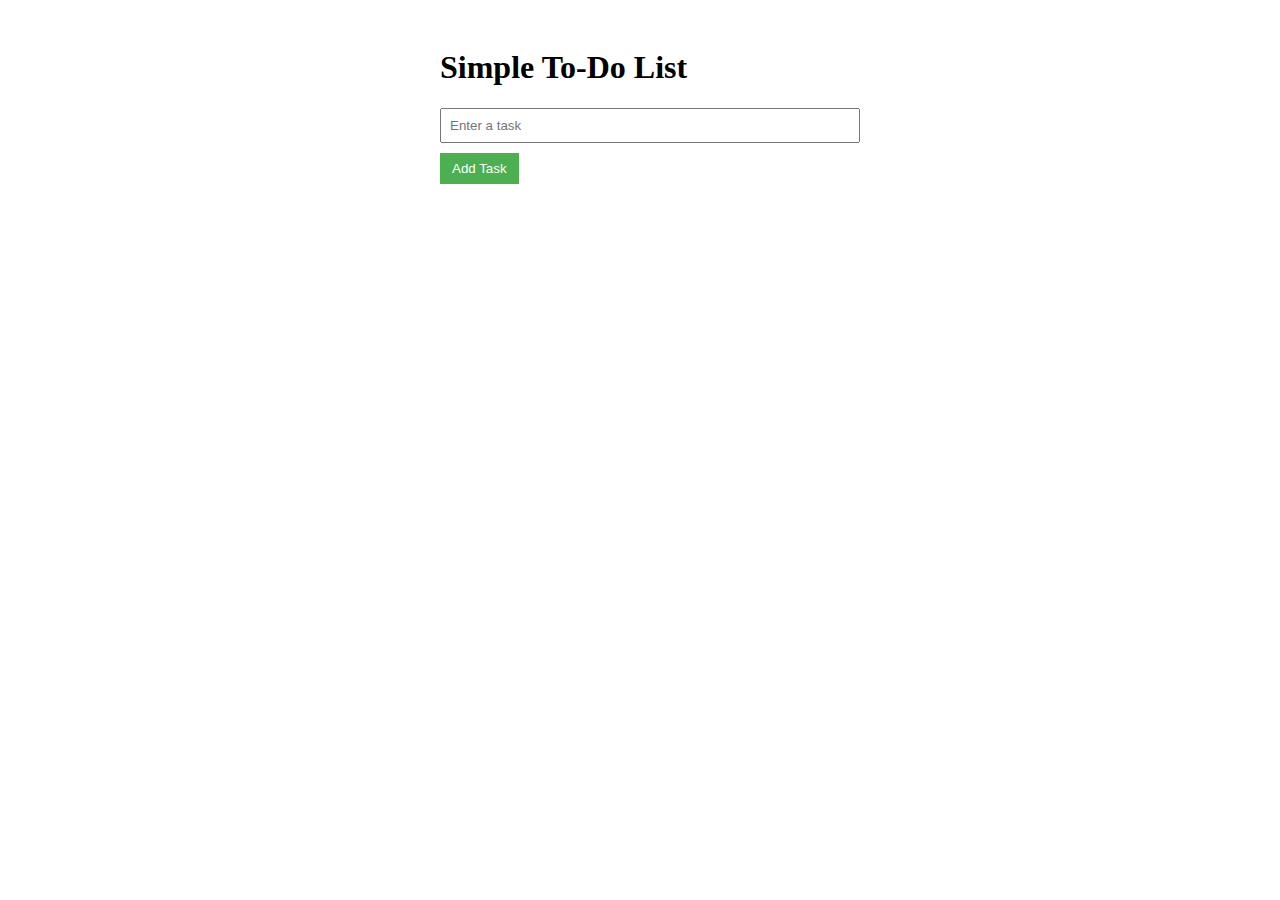
<file: todo/index.html>
<!DOCTYPE html>
<html>
<head>
  <title>Simple To-Do List</title>
  <link rel="stylesheet" type="text/css" href="style.css">
  <!-- <link rel="stylesheet" type="text/css" href="style3d.css"> --> <!-- comment the above link tag and uncomment this one for better ui design -->
</head>
<body>
  <div class="container">
    <h1>Simple To-Do List</h1>
    <input type="text" id="taskInput" placeholder="Enter a task">
    <button onclick="addTask()">Add Task </button>
    <ul id="taskList"></ul>
  </div>

  <script src="script.js"></script>
</body>
</html>
</file>
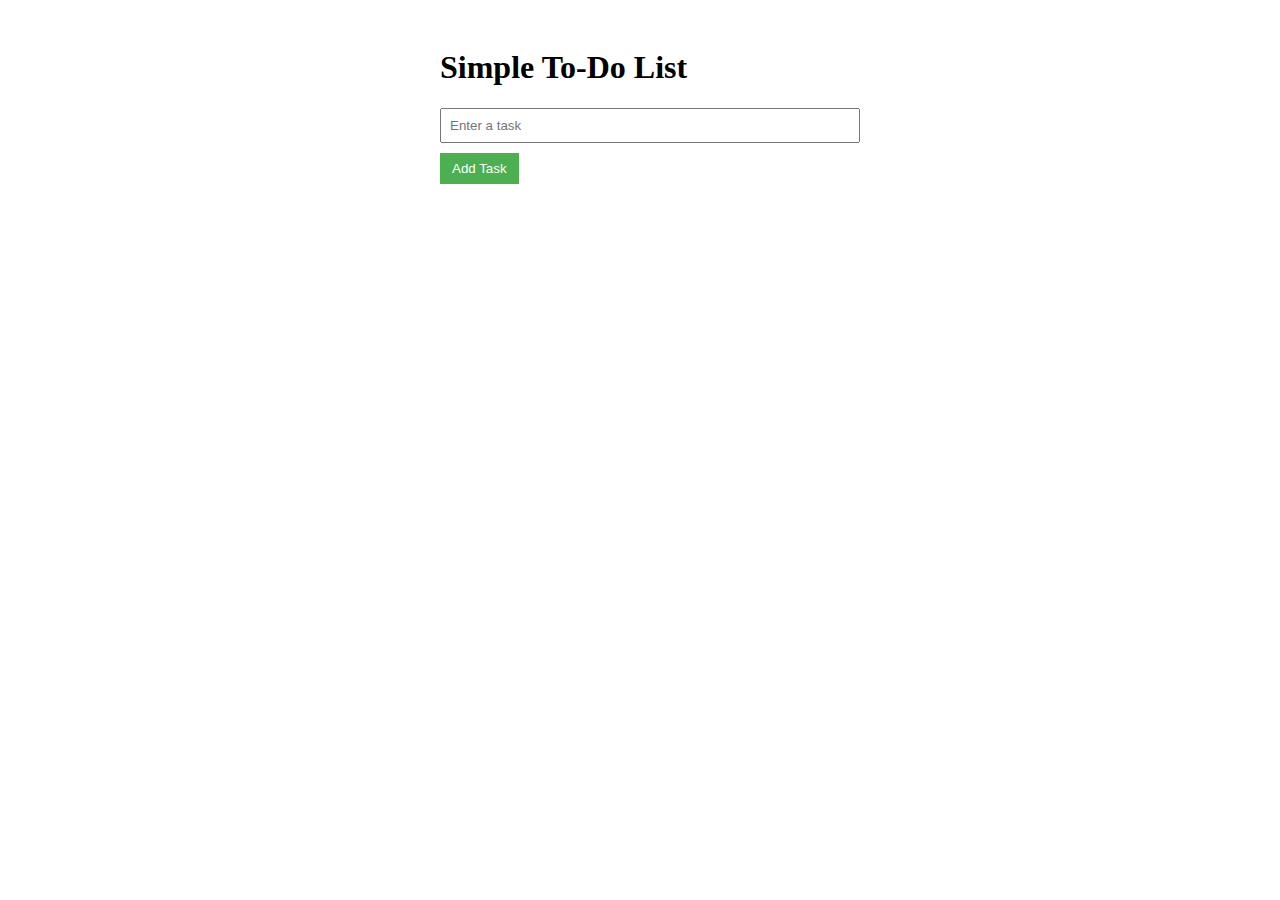
<file: web-workshop/index.html>
<!DOCTYPE html>
<html>
<head>
  <title>Simple To-Do List</title>
  <link rel="stylesheet" type="text/css" href="style.css">
  <!-- <link rel="stylesheet" type="text/css" href="style3d.css"> --> <!-- comment the above link tag and uncomment this one for better ui design -->
</head>
<body>
  <div class="container">
    <h1>Simple To-Do List</h1>
    <input type="text" id="taskInput" placeholder="Enter a task">
    <button onclick="addTask()">Add Task</button>
    <ul id="taskList"></ul>
  </div>

  <script src="script.js"></script>
</body>
</html>
</file>
<file: todo/style.css>
.container {
	max-width: 400px;
	margin: 0 auto;
	padding: 20px;
  }
  
  input[type="text"] {
	width: 100%;
	padding: 8px;
	margin-bottom: 10px;
  }
  
  button {
	padding: 8px 12px;
	background-color: #4CAF50;
	color: white;
	border: none;
	cursor: pointer;
  }
  
  ul {
	list-style-type: none;
	padding: 0;
  }
  
  li {
	margin-bottom: 5px;
  }
  button.remove-button {
	background-color: #ff4136;
	color: white;
	border: none;
	padding: 5px 10px;
	margin-left: 10px;
	cursor: pointer;
   }
</file>
<file: todo/style3d.css>
body {
	background: linear-gradient(to bottom right, #0052cc, #00b8ff);
	font-family: Arial, sans-serif;
	width : 100vw;
	height : 100vh;
  }
  
  .container {
	max-width: 400px;
	margin: 0 auto;
	padding: 20px;
	background: rgba(255, 255, 255, 0.15);
	border-radius: 10px;
	backdrop-filter: blur(10px);
	box-shadow: 0 0 10px rgba(0, 0, 0, 0.2);
	transition: background-color 0.3s ease;
  }
  
  .container:hover {
	background: rgba(255, 255, 255, 0.25);
  }
  
  h1 {
	color: #ffffff;
	font-size: 28px;
	margin-bottom: 20px;
	text-shadow: 2px 2px 4px rgba(0, 0, 0, 0.2);
  }
  
  .input-container {
	display: flex;
	justify-content: center;
	align-items: center;
	margin-bottom: 20px;
  }
  
  input[type="text"] {
	flex-grow: 1;
	padding: 12px;
	margin-right: 10px;
	font-size: 16px;
	border: none;
	border-radius: 8px;
	background: rgba(255, 255, 255, 0.15);
	backdrop-filter: blur(5px);
	box-shadow: 0 4px 8px rgba(0, 0, 0, 0.1);
	transition: background-color 0.3s ease;
	color: #ffffff;
  }
  
  input[type="text"]:focus {
	background: rgba(255, 255, 255, 0.25);
  }
  
  button {
	padding: 12px 24px;
	background: rgba(0, 82, 204, 0.8);
	color: #ffffff;
	border: none;
	border-radius: 8px;
	cursor: pointer;
	transition: background-color 0.3s ease;
  }
  
  button:hover {
	background: rgba(0, 82, 204, 1);
  }
  
  ul {
	list-style-type: none;
	padding: 0;
  }
  li:last-child {
	margin-bottom: 0;
  }
  
 /* flex box  */
  
/*   

  
  button.remove-button:hover {
	background: rgba(255, 65, 54, 1);
  }
  li {
	margin-bottom: 10px;
	display: flex;
	align-items: center;
	justify-content: space-between;
	background: rgba(255, 255, 255, 0.1);
	border-radius: 8px;
	padding: 8px;
  }
  
  button.remove-button {
	background: rgba(255, 65, 54, 0.8);
	color: #ffffff;
	border: none;
	padding: 8px 16px;
	cursor: pointer;
	border-radius: 8px;
	transition: background-color 0.3s ease;
  }
  
  @media screen and (max-width: 500px) {
	.container {
	  max-width: 100%;
	  border-radius: 0;
	}
	
	li {
	  flex-wrap: wrap;
	}
  } */

  /* no flex box */

  li {
	position: relative;
	margin-bottom: 10px;
	background: rgba(255, 255, 255, 0.1);
	border-radius: 8px;
	padding: 8px;
	overflow: hidden; /* Ensures the button does not overflow */
  }
  
  li button.remove-button {
	position: absolute;
	top: 50%;
	right: 10px;
	transform: translateY(-50%);
	background: rgba(255, 65, 54, 0.8);
	color: #ffffff;
	border: none;
	padding: 8px 16px;
	cursor: pointer;
	border-radius: 8px;
	transition: background-color 0.3s ease;
  }
  
  @media screen and (max-width: 500px) {
	.container {
	  max-width: 100%;
	  border-radius: 0;
	 }
	
	li button.remove-button {
	  position: relative;
	  top: auto;
	  right: auto;
	  transform: none;
	  margin-left: 10px;
	}
  }
</file>
<file: web-workshop/style.css>
.container {
	max-width: 400px;
	margin: 0 auto;
	padding: 20px;
  }
  
  input[type="text"] {
	width: 100%;
	padding: 8px;
	margin-bottom: 10px;
  }
  
  button {
	padding: 8px 12px;
	background-color: #4CAF50;
	color: white;
	border: none;
	cursor: pointer;
  }
  
  ul {
	list-style-type: none;
	padding: 0;
  }
  
  li {
	margin-bottom: 5px;
  }
  button.remove-button {
	background-color: #ff4136;
	color: white;
	border: none;
	padding: 5px 10px;
	margin-left: 10px;
	cursor: pointer;
  }
</file>
<file: web-workshop/style3d.css>
body {
	background: linear-gradient(to bottom right, #0052cc, #00b8ff);
	font-family: Arial, sans-serif;
	width : 100vw;
	height : 100vh;
  }
  
  .container {
	max-width: 400px;
	margin: 0 auto;
	padding: 20px;
	background: rgba(255, 255, 255, 0.15);
	border-radius: 10px;
	backdrop-filter: blur(10px);
	box-shadow: 0 0 10px rgba(0, 0, 0, 0.2);
	transition: background-color 0.3s ease;
  }
  
  .container:hover {
	background: rgba(255, 255, 255, 0.25);
  }
  
  h1 {
	color: #ffffff;
	font-size: 28px;
	margin-bottom: 20px;
	text-shadow: 2px 2px 4px rgba(0, 0, 0, 0.2);
  }
  
  .input-container {
	display: flex;
	justify-content: center;
	align-items: center;
	margin-bottom: 20px;
  }
  
  input[type="text"] {
	flex-grow: 1;
	padding: 12px;
	margin-right: 10px;
	font-size: 16px;
	border: none;
	border-radius: 8px;
	background: rgba(255, 255, 255, 0.15);
	backdrop-filter: blur(5px);
	box-shadow: 0 4px 8px rgba(0, 0, 0, 0.1);
	transition: background-color 0.3s ease;
	color: #ffffff;
  }
  
  input[type="text"]:focus {
	background: rgba(255, 255, 255, 0.25);
  }
  
  button {
	padding: 12px 24px;
	background: rgba(0, 82, 204, 0.8);
	color: #ffffff;
	border: none;
	border-radius: 8px;
	cursor: pointer;
	transition: background-color 0.3s ease;
  }
  
  button:hover {
	background: rgba(0, 82, 204, 1);
  }
  
  ul {
	list-style-type: none;
	padding: 0;
  }
  li:last-child {
	margin-bottom: 0;
  }
  
 /* flex box  */
  
/*   

  
  button.remove-button:hover {
	background: rgba(255, 65, 54, 1);
  }
  li {
	margin-bottom: 10px;
	display: flex;
	align-items: center;
	justify-content: space-between;
	background: rgba(255, 255, 255, 0.1);
	border-radius: 8px;
	padding: 8px;
  }
  
  button.remove-button {
	background: rgba(255, 65, 54, 0.8);
	color: #ffffff;
	border: none;
	padding: 8px 16px;
	cursor: pointer;
	border-radius: 8px;
	transition: background-color 0.3s ease;
  }
  
  @media screen and (max-width: 500px) {
	.container {
	  max-width: 100%;
	  border-radius: 0;
	}
	
	li {
	  flex-wrap: wrap;
	}
  } */

  /* no flex box */

  li {
	position: relative;
	margin-bottom: 10px;
	background: rgba(255, 255, 255, 0.1);
	border-radius: 8px;
	padding: 8px;
	overflow: hidden; /* Ensures the button does not overflow */
  }
  
  li button.remove-button {
	position: absolute;
	top: 50%;
	right: 10px;
	transform: translateY(-50%);
	background: rgba(255, 65, 54, 0.8);
	color: #ffffff;
	border: none;
	padding: 8px 16px;
	cursor: pointer;
	border-radius: 8px;
	transition: background-color 0.3s ease;
  }
  
  @media screen and (max-width: 500px) {
	.container {
	  max-width: 100%;
	  border-radius: 0;
	}
	
	li button.remove-button {
	  position: relative;
	  top: auto;
	  right: auto;
	  transform: none;
	  margin-left: 10px;
	}
  }
</file>
